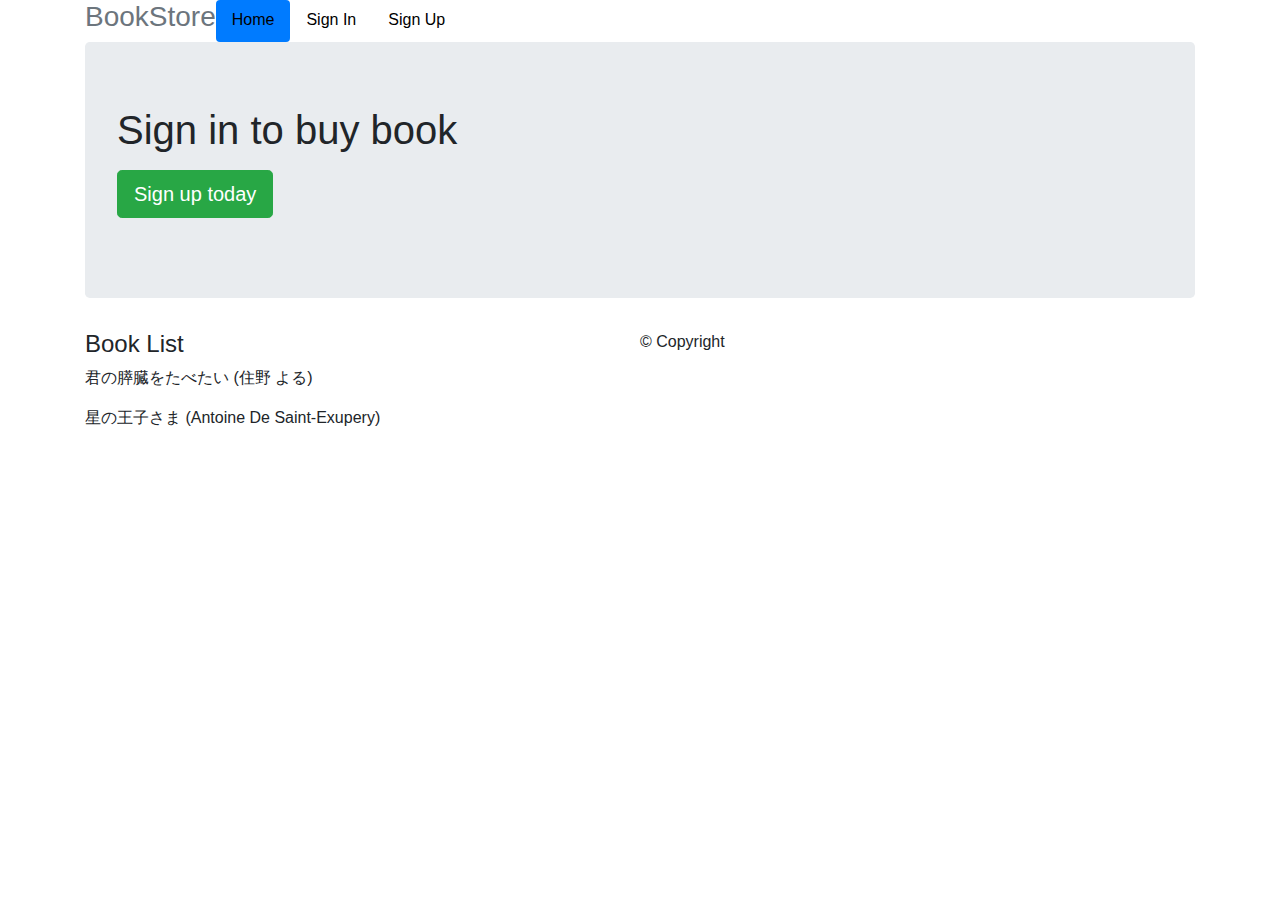
<file: app/templates/index.html>
<!DOCTYPE html>
<htmllang="en">
<head>
    <title> Book Store </title>
    <link href="https://stackpath.bootstrapcdn.com/bootstrap/4.1.3/css/bootstrap.min.css" rel="stylesheet">
    <link href="https://chromium.googlesource.com/external/github.com/twbs/bootstrap/+/v3.3.4/docs/examples/jumbotron-narrow/jumbotron-narrow.css" rel="stylesheet">
</head>
<body>
    <div class="container">
        <div class="header">
            <nav>
                <ul class="nav nav-pills justify-content-left">
                    <h3 class="text-muted">BookStore</h3>
                    <li role="presentation" class="nav-item nav-link active"><a style="color: #000000" href="#">Home</a>
                    </li>
                    <li role="presentation" class="nav-item nav-link"><a style="color: #000000" href="showSignIn">Sign In</a>
                    </li>
                    <li role="presentation"class="nav-item nav-link" ><a style="color: #000000" href="showSignUp">Sign Up</a>
                    </li>
                </ul>
            </nav>
        </div>
        <div class="jumbotron">
            <h1>Sign in to buy book</h1>
            <p class="lead"></p>
            <p><a class="btn btn-lg btn-success" href="showSignUp" role="button">Sign up today</a>
            </p>
        </div>
        <div class="row marketing">
            <div class="col-lg-6">

                <h4>Book List</h4>

                <p>君の膵臓をたべたい (住野 よる)</p>
                <p>星の王子さま (Antoine De Saint-Exupery)</p>

            </div>
        <footer class="footer">

            <p>&copy; Copyright</p>
        </footer>
    </div>

</body>
</html>
</file>
